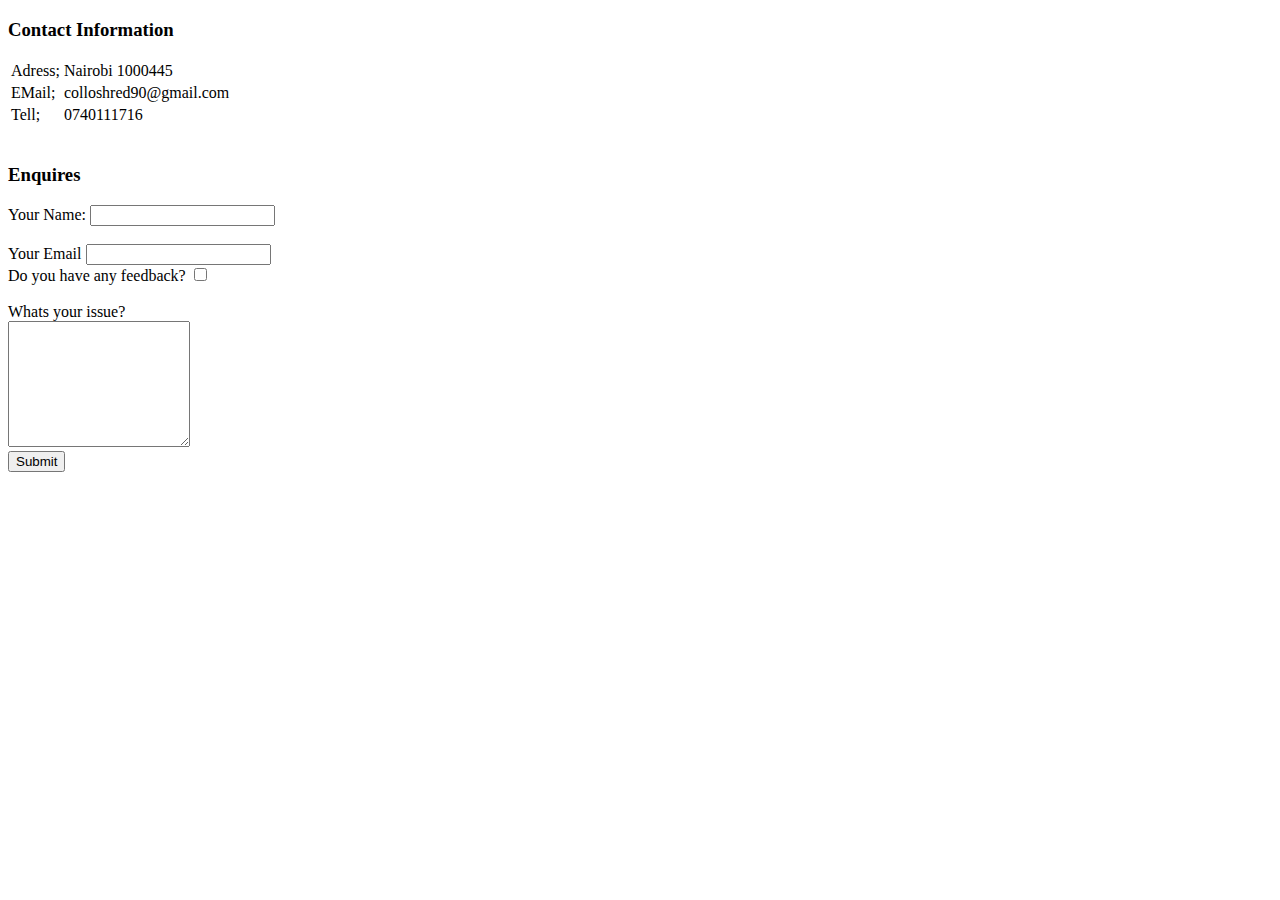
<file: HTML-PERSONAL SITE/contact.html>
<!DOCTYPE html>
<html lang="en" dir="ltr">
  <head>
    <meta charset="utf-8">
    <title>Contactct Information</title>
  </head>
  <body>
    <h3>Contact Information</h3>
    <table>
      <tr>
        <td>Adress;</td>
        <td>Nairobi 1000445</td>
      </tr>
      <tr>
        <td>EMail;</td>
        <td>colloshred90@gmail.com</td>
      </tr>
      <tr>
      <td>Tell;</td>
      <td>0740111716</td>

        </tr>
        </table>
        <br>
        <h3><strong>Enquires</strong></h3>
        <form  action="mailto:colloshred90@gmail.com" method="post"enctype="text/plain">
          <label>Your Name:</label>
          <input type="text" name=your name"" value=""><br>
          <br>
          <label>Your Email</label>
          <input type="text" name="your email" value="">
          <br>
          <label>Do you have any feedback?</label>
            <input type="checkbox" name="feedback" value=""><br>
            <br>
            <label>Whats your issue?</label>
            <br>
           <textarea name="your issue" rows="8" cols="20"></textarea>
            <br>
            <input type="submit" form="">
        </form>
  </body>
</html>
</file>
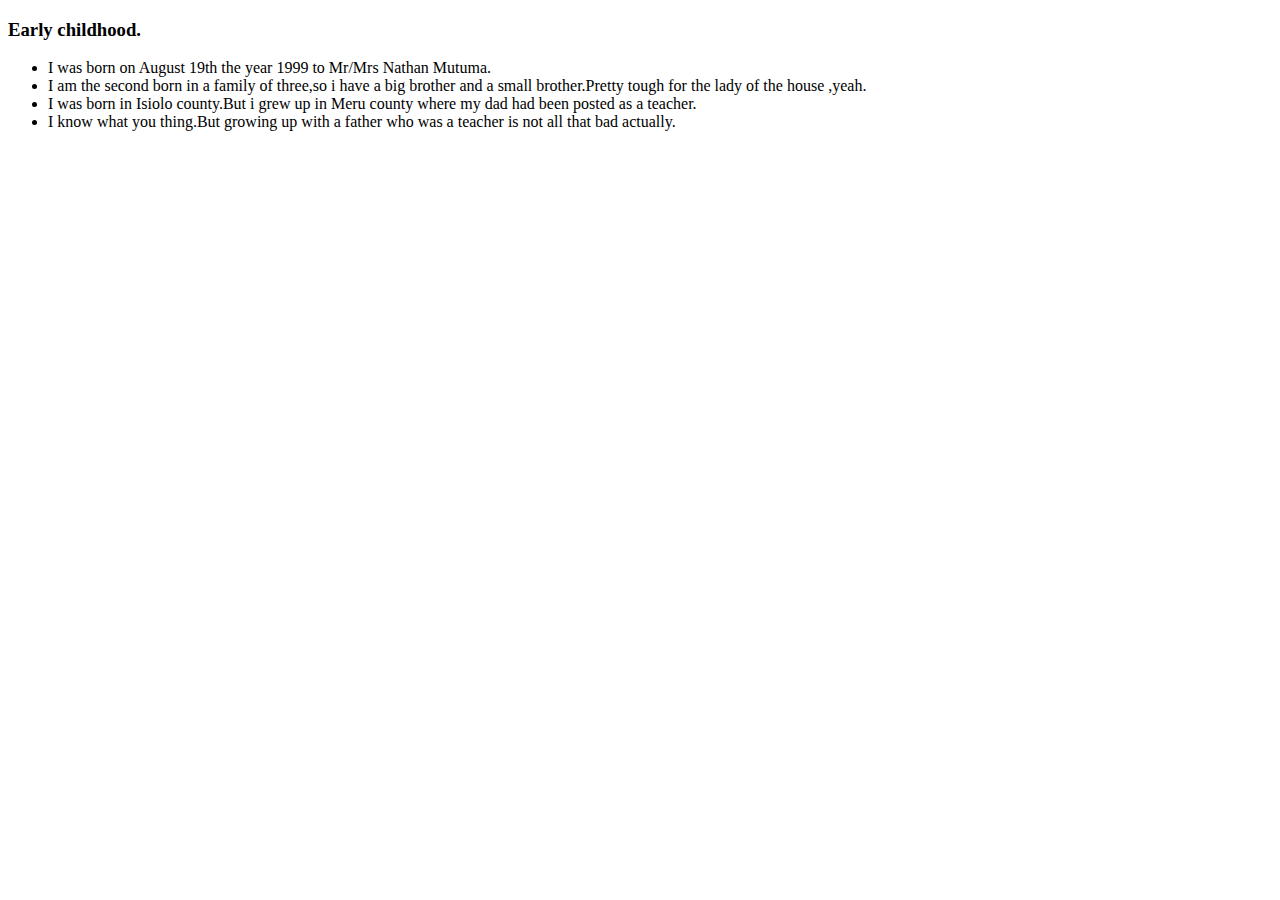
<file: HTML-PERSONAL SITE/early childhood.html>
<!DOCTYPE html>
<html>
  <head>
    <meta charset="utf-8">
    <title>Early childhood.</title>
  </head>
  <body>
    <h3>Early childhood.</h3>
    <ul>
      <li>I was born on August 19th the year 1999 to Mr/Mrs Nathan Mutuma.</li>
    <li> I am the second born in a family of three,so i have a big brother and a small brother.Pretty tough for the lady of the house ,yeah.</li>
    <li>I was born in Isiolo county.But i grew up in Meru county where my dad had been posted as a teacher.</li>
    <li>I know what you thing.But growing up with a father who was a teacher is not all that bad actually.</li>  

    </ul>

  </body>
</html>
</file>
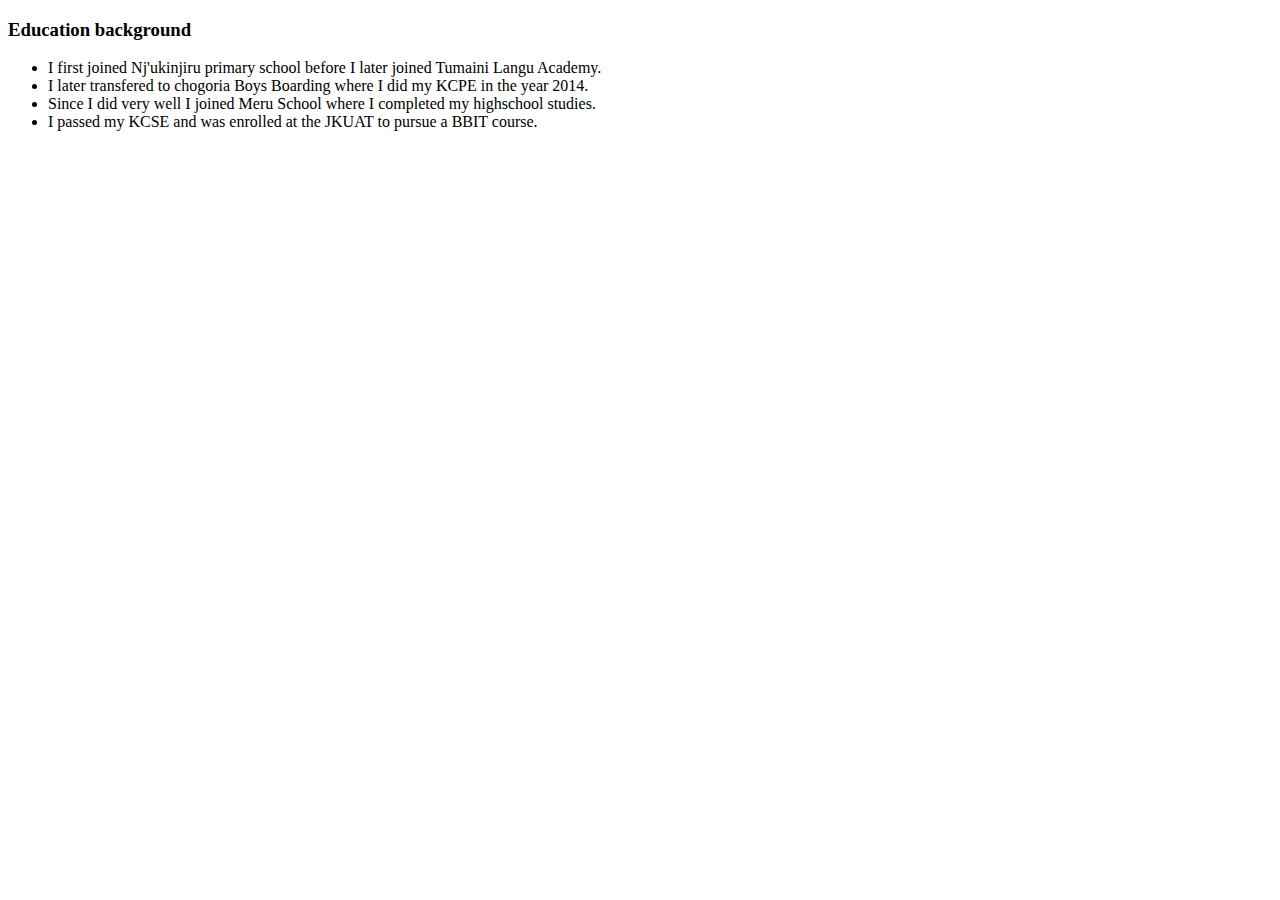
<file: HTML-PERSONAL SITE/education background.html>
<!DOCTYPE html>
<html lang="en" dir="ltr">
  <head>
    <meta charset="utf-8">
    <title>Education background</title>
  </head>
  <body>
    <h3>Education background</h3>
    <ul>
      <li>I first joined Nj'ukinjiru primary school before I later joined Tumaini Langu Academy.</li>
    <li>I later transfered to chogoria Boys Boarding where I did my KCPE in the year 2014.</li>
      <li>Since I did very well I joined Meru School where I completed my highschool studies.</li>
    <li>I passed my KCSE and was enrolled at the JKUAT to pursue a BBIT course.</li>  
    </ul>


  </body>
</html>
</file>
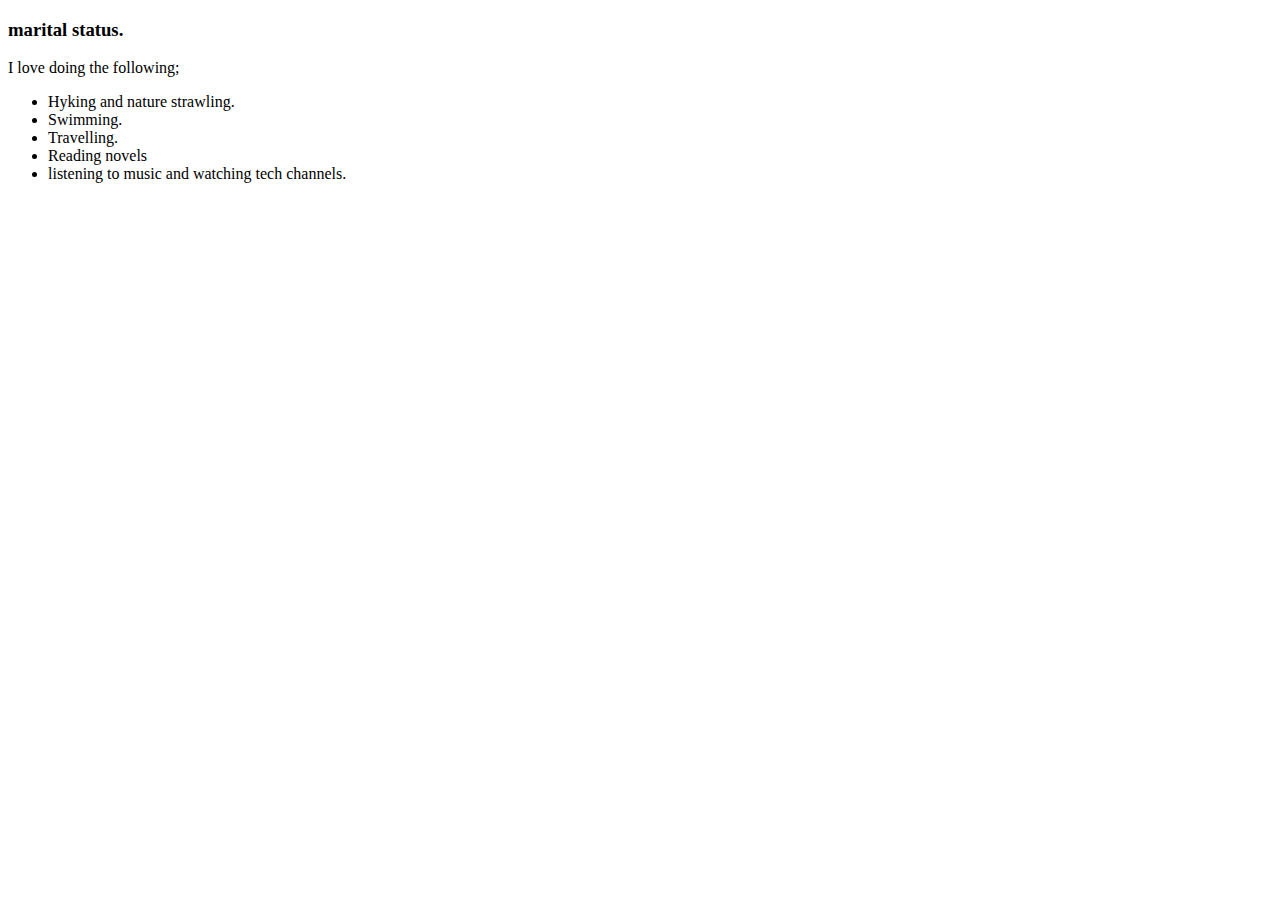
<file: HTML-PERSONAL SITE/hobbies.html>
<!DOCTYPE html>
<html lang="en" dir="ltr">
  <head>
    <meta charset="utf-8">
    <title>Hobbies</title>
  </head>
  <body>
    <h3>marital status.</h3>
    <p>I love doing the following;</p>
    <ul>
      <li>Hyking and nature strawling.</li>
      <li>Swimming.</li>
      <li>Travelling.</li>
      <li>Reading novels</li>
      <li>listening to music and watching tech channels. </li>
    </ul>

  </body>
</html>
</file>
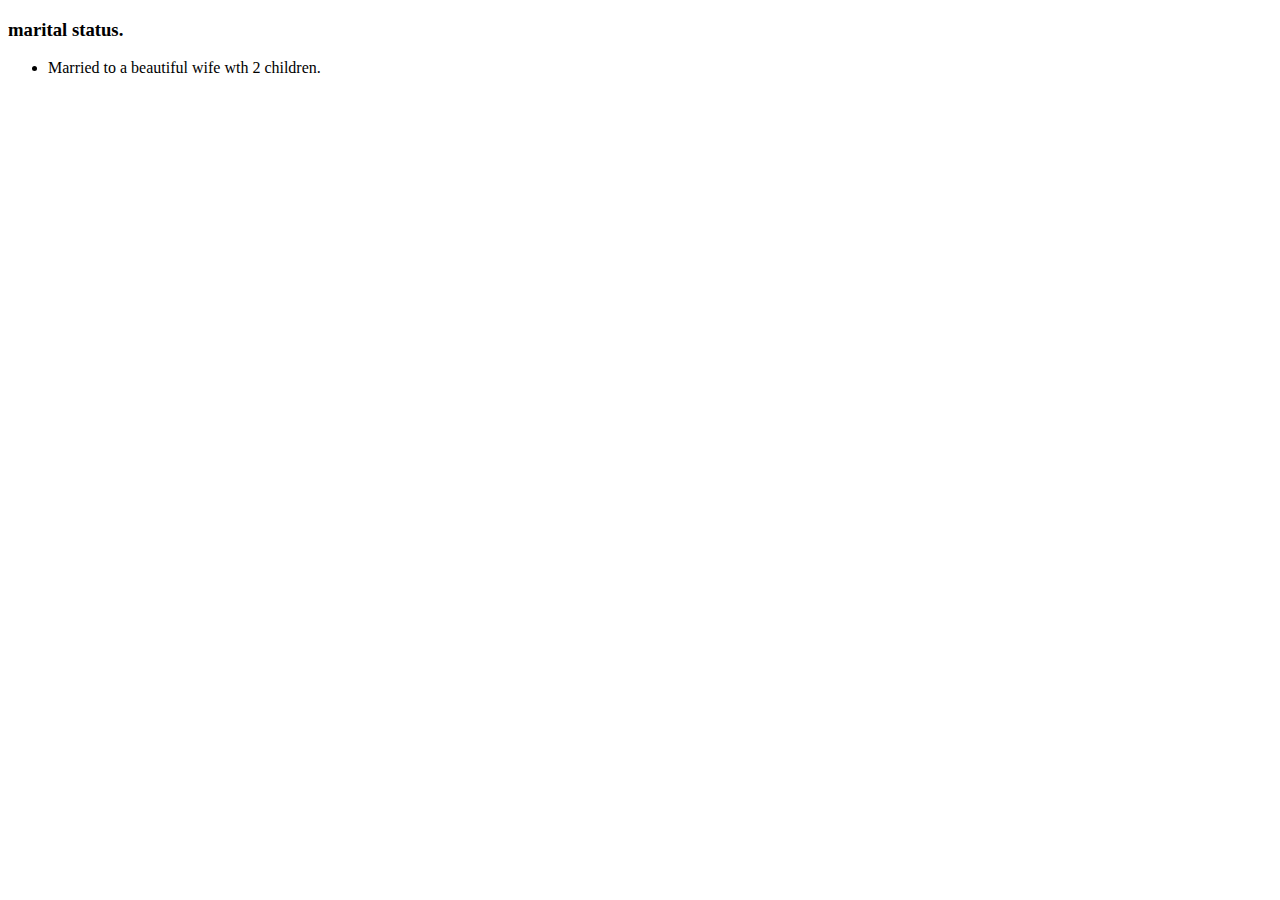
<file: HTML-PERSONAL SITE/marital status.html>
<!DOCTYPE html>
<html lang="en" dir="ltr">
  <head>
    <meta charset="utf-8">
    <title>Marital status.</title>
  </head>
  <body>
    <h3>marital status.</h3>
    <ul>
      <li>Married to a beautiful wife wth 2 children.</li>
    </ul>

  </body>
</html>
</file>
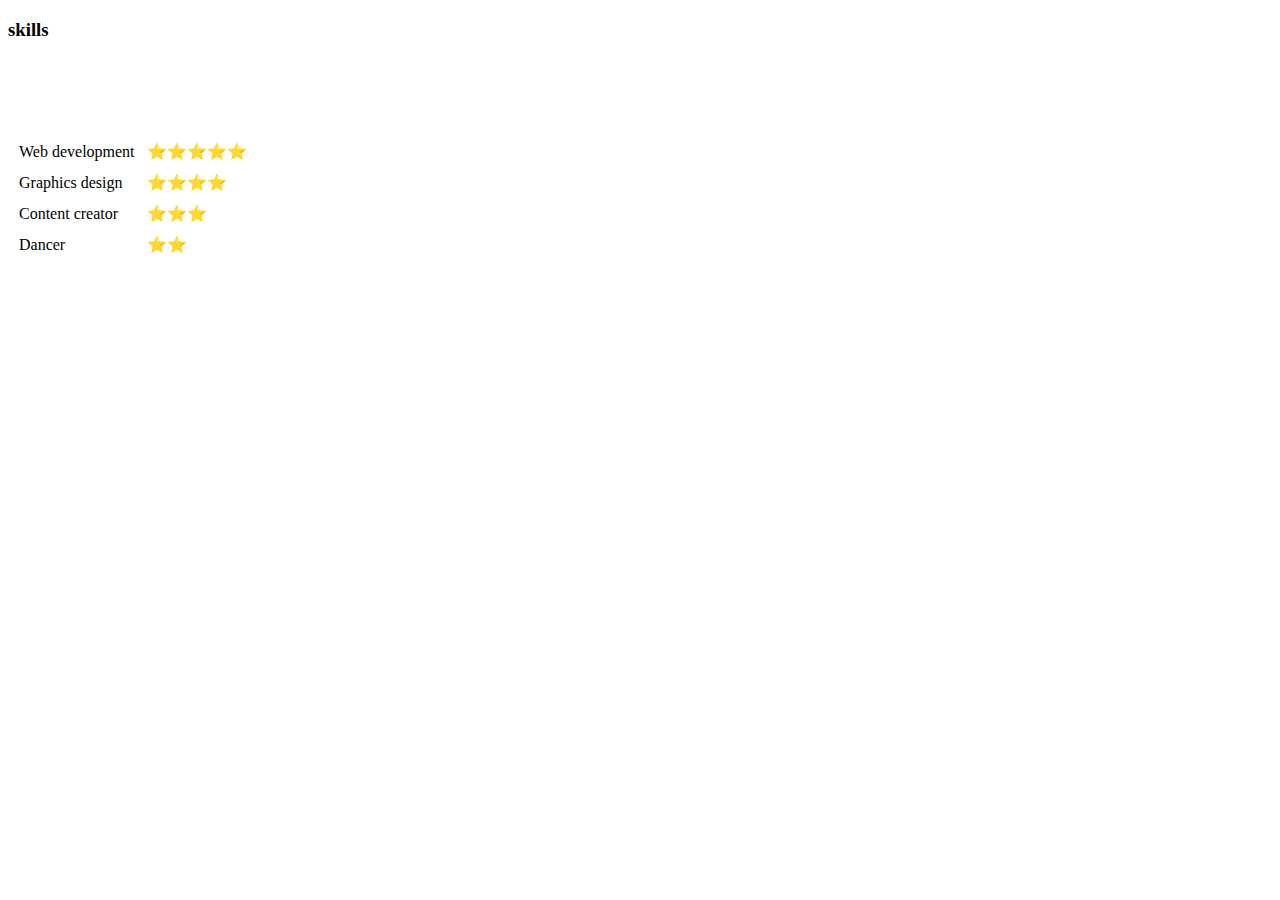
<file: HTML-PERSONAL SITE/skills.html>
<!DOCTYPE html>
<html lang="en" dir="ltr">
  <head>
    <meta charset="utf-8">
    <title>Skills</title>
  <body>
    <h3>skills</h3>
    <table cellspacing="10">
      <ul>
        <tr>
        <li> <td>Web development</td></li>
          <td>⭐⭐⭐⭐⭐</td>
        </tr>
        <tr>
          <li><td>Graphics design</td></li>
          <td>⭐⭐⭐⭐</td>
        </tr>
        <tr>
          <li><td>Content creator</td></li>
          <td>⭐⭐⭐</td>
        </tr>
        <tr>
        <li><td>Dancer</td></li>
          <td>⭐⭐</td>
        </tr>

      </ul>


    </table>
  </body>
</html>
</file>
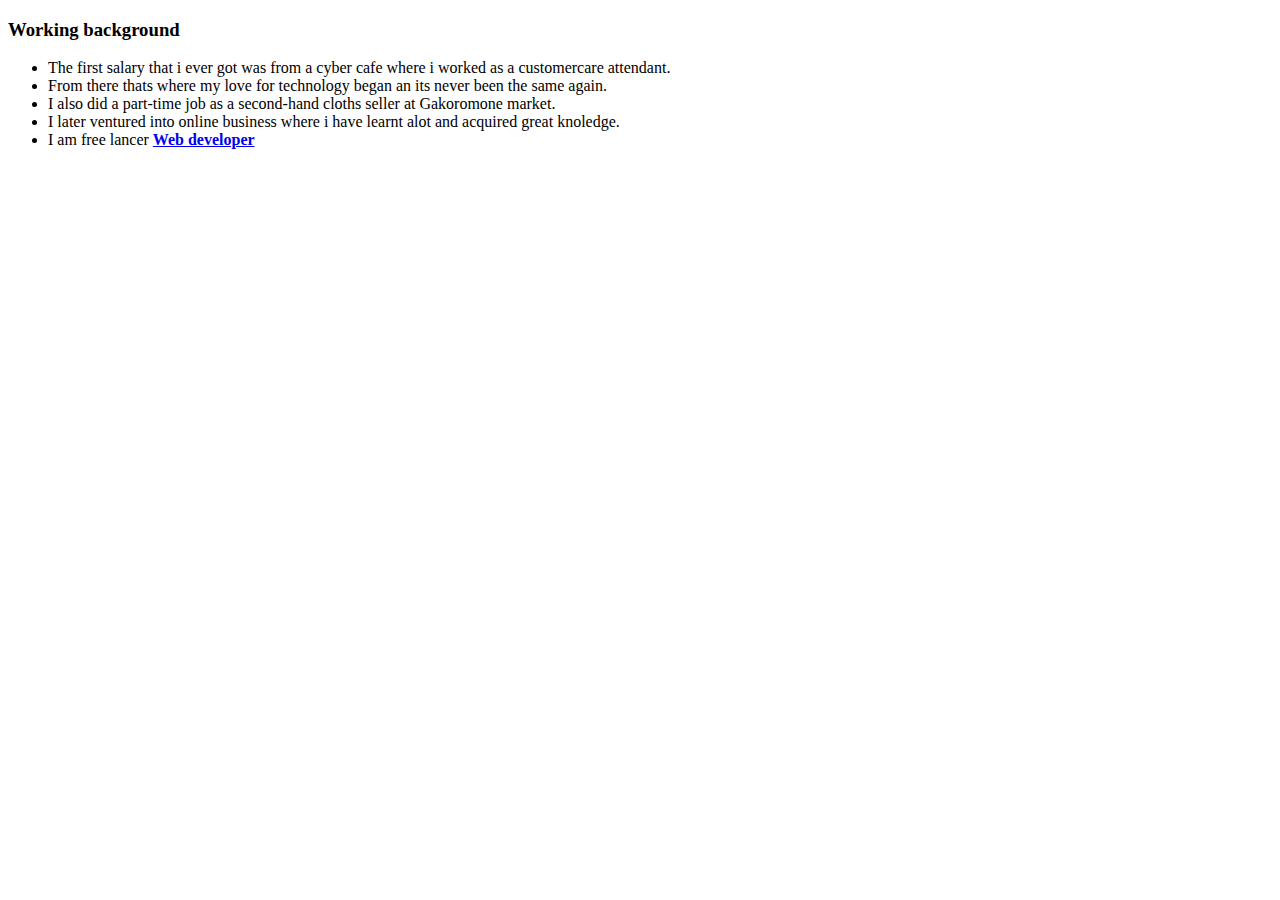
<file: HTML-PERSONAL SITE/working background.html>
<!DOCTYPE html>
<html lang="en" dir="ltr">
  <head>
    <meta charset="utf-8">
    <title>working background</title>
  </head>
  <body>
    <h3>Working background</h3>
    <ul>
    <li> The first salary that i ever got was from a cyber cafe where i worked as a customercare attendant.</li>
      <li>From there thats where my love for technology began an its never been the same again.</li>
    <li>I also did a part-time job as a second-hand cloths seller at Gakoromone market.</li>
      <li>I later ventured into online business where i have learnt alot and acquired great knoledge.</li>
    <li>I am free lancer <strong><a href="https://www.google.com/search?q=web+developer&oq=Web+developer&aqs=chrome.0.0l8.1201j0j7&sourceid=chrome&ie=UTF-8">Web developer</a></strong></li>
  
    </ul>

  </body>
</html>
</file>
